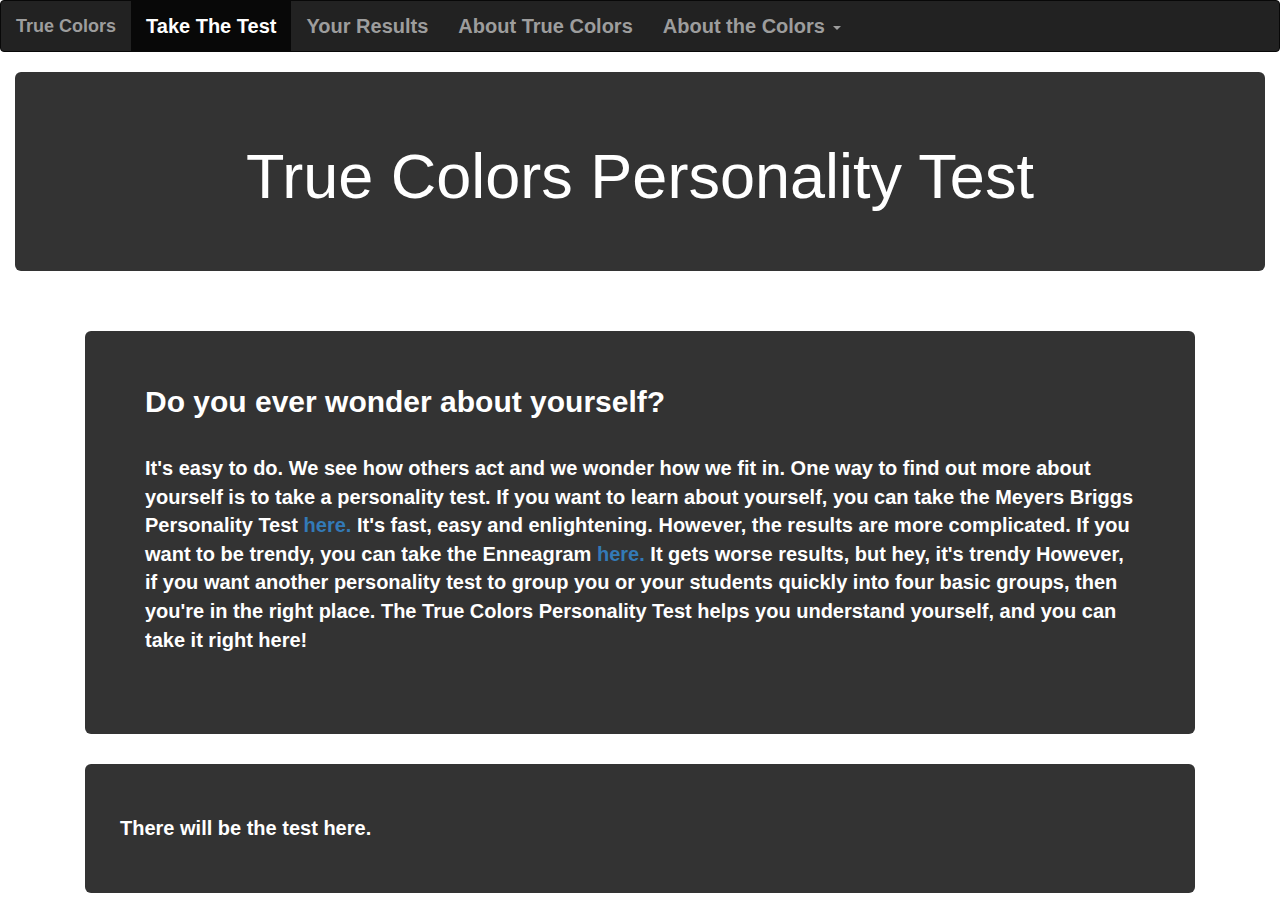
<file: index.html>
<!DOCTYPE html>
<html lang="en" dir="ltr">
  <head>
    <meta charset="utf-8">
    <meta name="viewport" content="width=device-width, initial-scale=1">
    <link rel="stylesheet" href="https://maxcdn.bootstrapcdn.com/bootstrap/3.4.1/css/bootstrap.min.css">
    <script src="https://ajax.googleapis.com/ajax/libs/jquery/3.4.1/jquery.min.js"></script>
    <script src="https://maxcdn.bootstrapcdn.com/bootstrap/3.4.1/js/bootstrap.min.js"></script>
    <title>True Colors Personality Test</title>
    <link href="resources/css/styles.css" type="text/css" rel="stylesheet">
  </head>
  <body>
    <nav class="navbar navbar-inverse">
      <div class="container-fluid">
        <div class="navbar-header">
          <a class="navbar-brand" href="#">True Colors</a>
        </div>
        <ul class="nav navbar-nav">
          <li class="active"><a href="index.html">Take The Test</a></li>
          <li><a href="results.html">Your Results</a></li>
          <li><a href="about.html">About True Colors</a></li>
          <li class="dropdown">
            <a class="dropdown-toggle" data-toggle="dropdown" href="#">About the Colors
            <span class="caret"></span></a>
            <ul class="dropdown-menu">
              <li><a href="blue.html">Blue</a></li>
              <li><a href="gold.html">Gold</a></li>
              <li><a href="green.html">Green</a></li>
              <li><a href="orange.html">Orange</a></li>
            </ul>
          </li>
        </ul>
      </div>
    </nav>
    <div class="container-fluid text-center">
      <div class="jumbotron header">
        <h1>True Colors Personality Test</h1>
      </div>
    </div>
    <div class="container">
      <div class="content">
        <div class="row">
          <div class="col-xs-12">
            <p class="kicker">
              Do you ever wonder about yourself?
            </p>
            <p>
              It's easy to do. We see how others act and we wonder how we fit in. One way to find out more about yourself is to take a personality test.
              If you want to learn about yourself, you can take the Meyers Briggs Personality Test <a href="https://www.16personalities.com/free-personality-test">here.</a> It's fast, easy and enlightening.
              However, the results are more complicated. If you want to be trendy, you can take the Enneagram <a href="https://www.truity.com/test/enneagram-personality-test">here.</a> It gets worse results, but hey, it's trendy
              However, if you want another personality test to group you or your students quickly into four basic groups, then you're in the right place.
              The True Colors Personality Test helps you understand yourself, and you can take it right here!
            </p>
          </div>
        </div>
      </div>
      <div class="form">
        <div class="row">
          There will be the test here.
        </div>
      </div>
    </div>
  </body>
</html>
</file>
<file: resources/css/styles.css>
@keyframes background-shift{
  0%{background-color: #0000cc;}
  17%{background-color: #cc00cc;}
  33%{background-color: #cc0000;}
  50%{background-color: #cccc00;}
  67%{background-color: #00cc00;}
  83%{background-color: #00cccc;}
  100%{background-color: #0000cc;}
}

@keyframes border-shift{
  from{border-color: #eeeeee;}
  to{border-color: black;}
}

body{
  font-size:20px;
  font-weight:bold;
  color:#ffffff;
  animation: background-shift 300s infinite;
}
p{
  margin:0px 10px 30px 10px;
}

div.header, div.content, div.form{
  background-color: rgba(0,0,0,0.8);
  padding: 50px;
}

div.content, div.form{
  border-radius:6px;
  margin: 30px 15px;
}

div.color-box{
  padding:30px 20px;
  border-radius: 10px;
  margin-bottom: 30px;
  font-size: 25px;
}

div.l0{
  height:300px;
}

div.container.bg{
  background-color: rgba(0,0,0,0.8);
  border-radius: 10px;
}

#blue{
  background-color:blue;
  color:white;
}

#green{
  background-color:green;
  color:white;
}

#gold{
  background-color:#e6bf00;
  color:white;
}

#orange{
  background-color:orange;
  color:white;
}

#white-box{
  color:black;
  background-color:white;
}

#black-box{
  color:white;
  background-color:black;
}

#black-box-red{
  color:red;
  background-color:black;
}

.l1{
  height:500px;
}

.l2{
  height:450px;
}

.l3{
  height:300px;
}

.jumbotron{
  font-weight:bolder;
}

.kicker{
  font-size:30px;
}
</file>
